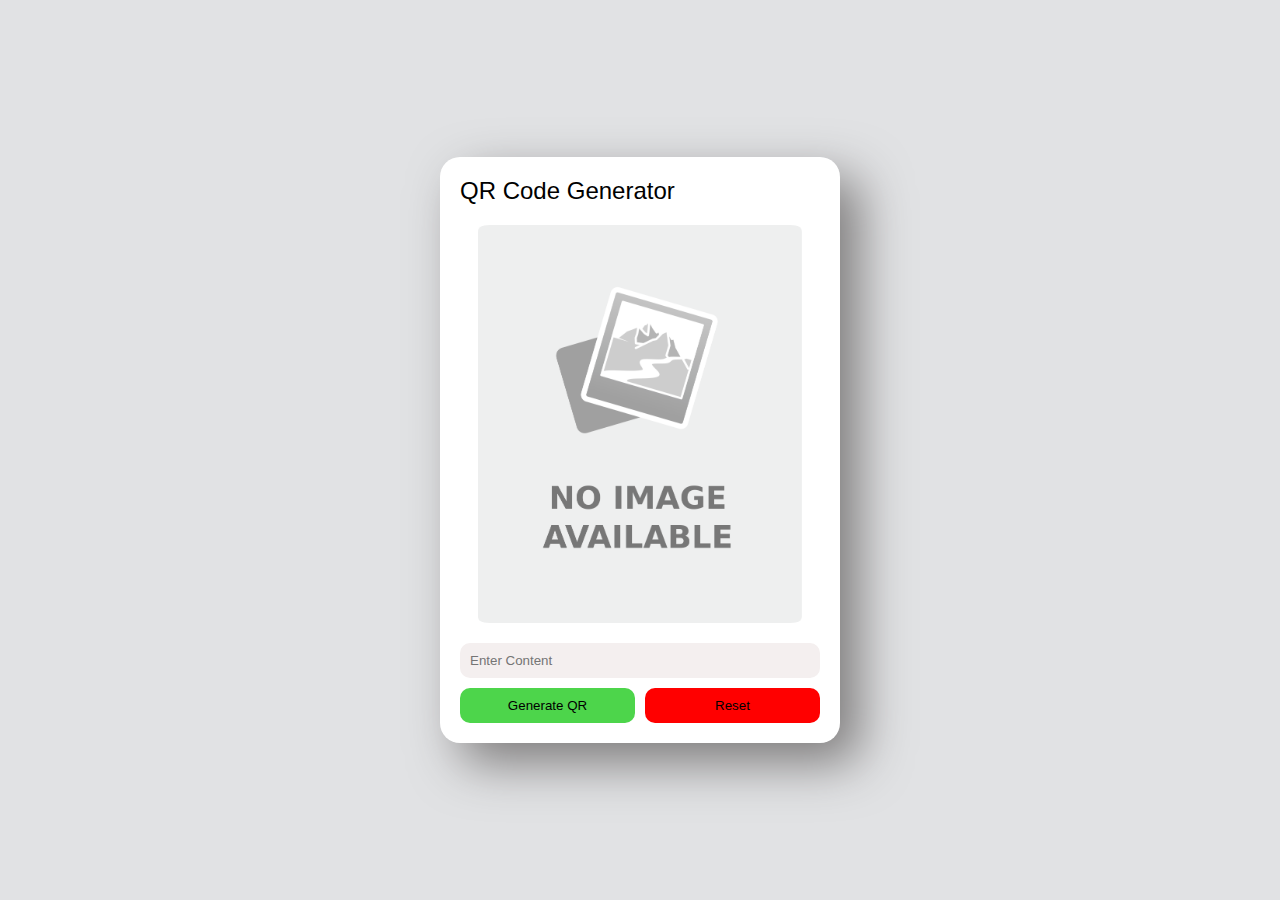
<file: index.html>
<!DOCTYPE html>
<html lang="en">
<head>
    <meta charset="UTF-8">
    <meta name="viewport" content="width=device-width, initial-scale=1.0">
    <title>QR Code Generator</title>
    <link rel="stylesheet" href="main.css">
</head>
<body>
    <div class="container">
        <h1>QR Code Generator</h1>
        <div class="image">
            <img src="No-Image-Placeholder.png" id="image">
        </div>

        <div class="form">
            <input id="content" type="text" placeholder="Enter Content">
            <div class="buttons">
                <button class="generate" id="btnCreate">Generate QR</button>
                <button id="resetbtn">Reset</button>
            </div>
            <div class="download">
                <button id="download">Download</button>
            </div>
        </div>
    </div>
    
    <script>
        let image = document.getElementById('image');
        let content = document.getElementById('content');
        let generateButton = document.getElementById('btnCreate');
        let resetButton = document.getElementById('resetbtn');
        let downloadButton = document.getElementById('download');

        // Initially hide the download button
        downloadButton.style.display = 'none';

        generateButton.addEventListener('click', generateQR);

        function generateQR(e) {
            if (content.value == '') {
                return;
            }

            let url = 'https://api.qrserver.com/v1/create-qr-code/';
            let qrImageUrl = url + '?size=500x500&data=' + encodeURIComponent(content.value); // No need to specify format

            fetch(qrImageUrl)
                .then(response => {
                    if (!response.ok) {
                        throw new Error('Failed to generate QR code.');
                    }
                    return response.blob();
                })
                .then(blob => {
                    // Display generated QR code
                    image.src = URL.createObjectURL(blob);
                    // Show download button
                    downloadButton.style.display = 'block';
                    // Set download link
                    downloadButton.onclick = function() {
                        // Trigger download
                        const a = document.createElement('a');
                        a.href = URL.createObjectURL(blob);
                        a.download = 'qrcode.png';
                        document.body.appendChild(a);
                        a.click();
                        document.body.removeChild(a);
                        // Reset content and image
                        content.value = '';
                        image.src = 'No-Image-Placeholder.png';
                        // Hide download button
                        downloadButton.style.display = 'none';
                    };
                })
                .catch(error => {
                    console.error('Error:', error);
                    alert('Failed to generate QR code.');
                });
        }

        resetButton.addEventListener('click', function() {
            content.value = '';
            image.src = 'No-Image-Placeholder.png';
            // Hide download button
            downloadButton.style.display = 'none';
        });
    </script>
</body>
</html>
</file>
<file: main.css>
body{
    margin:0;
    background-color: rgb(225, 226, 228);
    font-family:sans-serif;
    display: flex;
    justify-content: center;
    align-items: center;
    height: 100vh;
}

.container{
    width: 400px;
    background-color: white;
    border-radius: 20px;
    box-sizing: border-box;
    padding: 20px;
    box-shadow: 20px 20px 50px rgb(126, 124, 124);
}

.container h1{
    font-family:sans-serif;
    margin: 0;
    font-size: x-large;
    font-weight: 500;
}

.container .image img{
    width: 90%;
}

.container .image{
    border-radius: 30px;
    box-sizing: border-box;
    display: flex;
    justify-content: center;
    align-items: center;
    margin: 20px 0;
    overflow: hidden;
    background-color: #fff;
}

.form input{
    font-family:sans-serif;
    width: 100%;
    border: none;
    background-color: #f4efef;
    padding: 10px;
    box-sizing: border-box;
    border-radius: 10px;
}

.buttons{
    display: flex;
    flex-direction: row;
}

.form .generate{
    font-family:sans-serif;
    padding: 10px;
    width: 50%;
    margin-right: 5px;
    margin-top: 10px;
    border: none;
    background-color: rgb(77, 213, 75);
    color: rgb(0, 0, 0);
    border-radius: 10px;
}

.form #resetbtn{
    font-family:sans-serif;
    padding: 10px;
    width: 50%;
    margin-left: 5px;
    margin-top: 10px;
    border: none;
    color: rgb(0, 0, 0);
    border-radius: 10px;
    background-color: red;
}

.form #download{
    font-family:sans-serif;
    padding: 10px;
    width: 100%;
    text-align: center;
    margin-top: 10px;
    border: none;
    color: rgb(0, 0, 0);
    border-radius: 10px;
    /* background-color: red; */
}

.form .generate:hover{
    cursor: pointer;
    background-color: rgb(55, 204, 52);
}

.form #resetbtn:hover{
    cursor: pointer;
    background-color: rgb(245, 43, 43);
}
</file>
